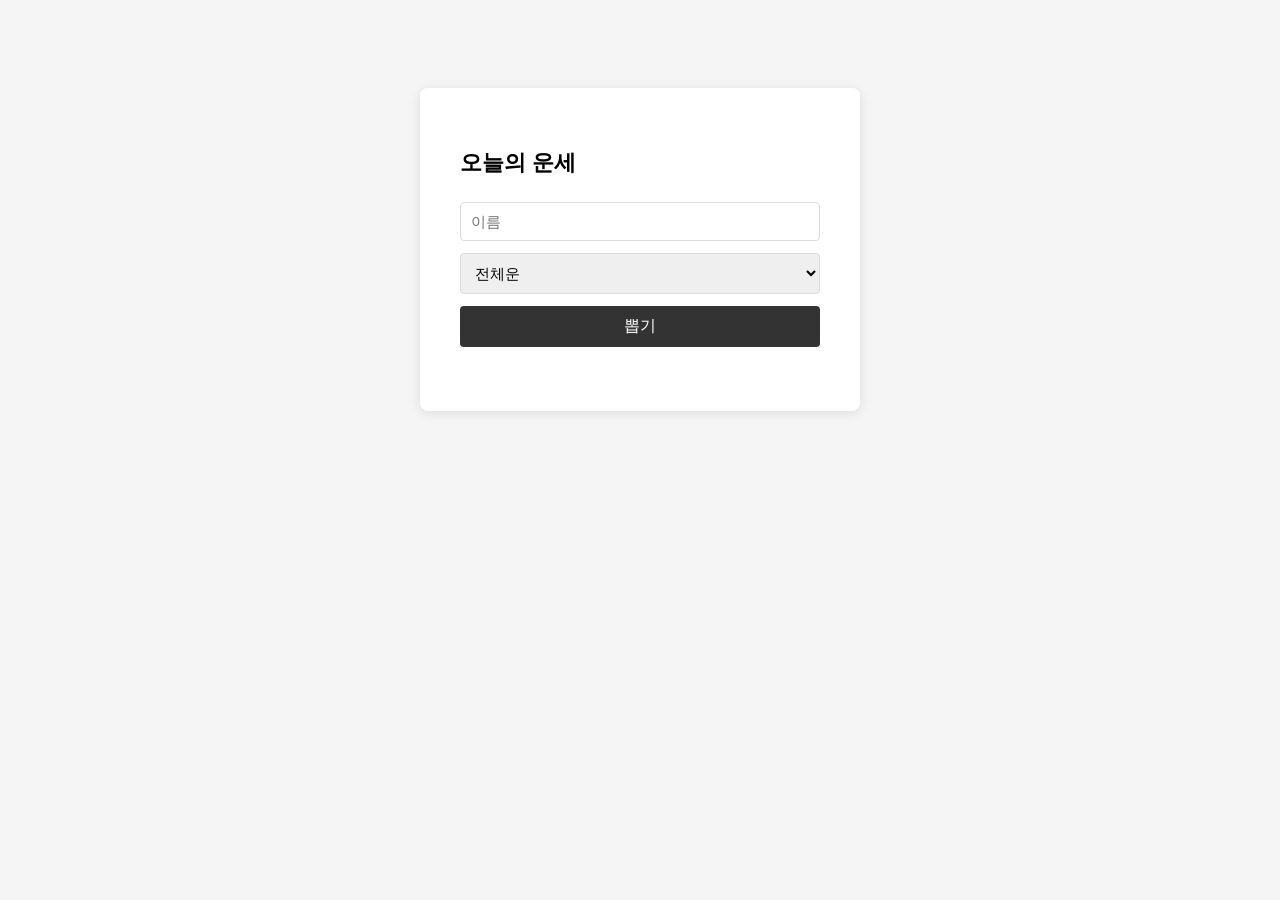
<file: index.html>
<!DOCTYPE html>
<html lang="ko">
<head>
  <meta charset="UTF-8">
  <title>오늘의 운세</title>
  <link rel="stylesheet" href="unsae.css">
</head>
<body>
  <div class="container">

    <h2>오늘의 운세</h2>

    <input type="text" id="nameInput" placeholder="이름">

    <select id="categorySelect">
      <option value="전체">전체운</option>
      <option value="애정">애정운</option>
      <option value="공부">학업운</option>
      <option value="금전">금전운</option>
    </select>

    <button onclick="getFortune()">뽑기</button>

    <div id="resultList"></div>

  </div>

  <script src="unsae.js"></script>
</body>
</html>
</file>
<file: unsae.css>
body {
  font-family: sans-serif;
  background-color: #f5f5f5;
  display: flex;
  justify-content: center;
  padding: 80px 20px;
}

.container {
  background-color: white;
  padding: 40px;
  width: 360px;
  border-radius: 8px;
  box-shadow: 0 2px 12px rgba(0,0,0,0.1);
}

h2 {
  margin-bottom: 24px;
  font-size: 1.4rem;
}

input, select {
  width: 100%;
  padding: 10px;
  margin-bottom: 12px;
  font-size: 0.95rem;
  border: 1px solid #ddd;
  border-radius: 4px;
  box-sizing: border-box;
}

button {
  width: 100%;
  padding: 10px;
  font-size: 1rem;
  background-color: #333;
  color: white;
  border: none;
  border-radius: 4px;
  cursor: pointer;
}

button:hover {
  background-color: #555;
}

#resultList {
  margin-top: 24px;
  display: flex;
  flex-direction: column;
  gap: 10px;
}

.result-item {
  padding: 14px 16px;
  background-color: #f9f9f9;
  border-left: 3px solid #333;
  font-size: 0.95rem;
  line-height: 1.8;
}
</file>
